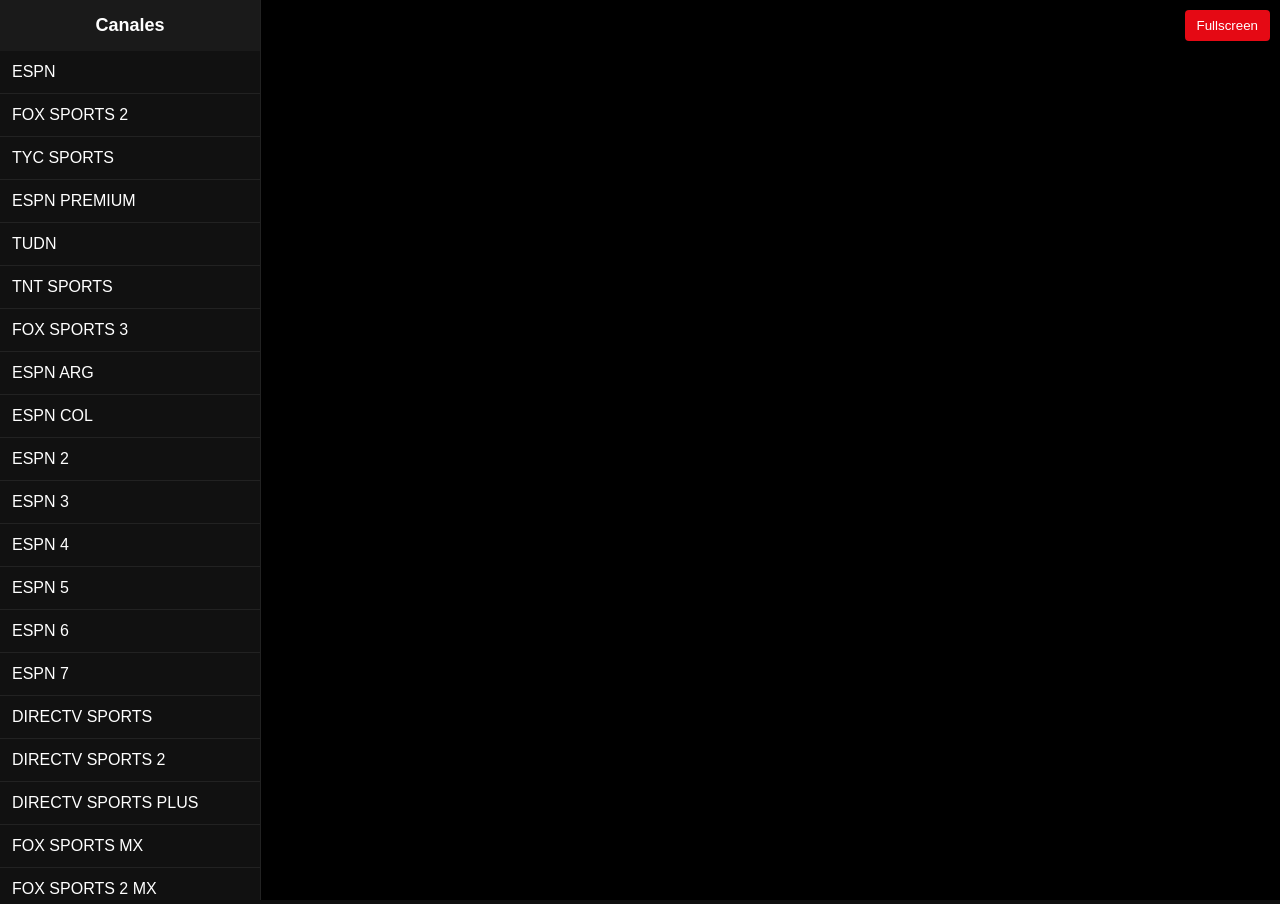
<file: index.html>
<!DOCTYPE html>
<html lang="es">
<head>
<meta charset="UTF-8">
<meta name="viewport" content="width=device-width, initial-scale=1.0">

<title>Sports TV</title>

<style>

body{
margin:0;
font-family:Arial;
background:#0f0f0f;
color:white;
overflow:hidden;
}

.container{
display:flex;
height:100vh;
}

.sidebar{
width:260px;
background:#111;
overflow-y:auto;
border-right:1px solid #222;
}

.sidebar h2{
text-align:center;
padding:15px;
background:#1a1a1a;
margin:0;
font-size:18px;
}

.channel{
padding:12px;
cursor:pointer;
border-bottom:1px solid #222;
transition:0.2s;
}

.channel:hover{
background:#222;
}

.player{
flex:1;
position:relative;
background:black;
}

iframe{
width:100%;
height:100%;
border:none;
}

.topbar{
position:absolute;
top:10px;
right:10px;
z-index:10;
}

button{
padding:8px 12px;
border:none;
background:#e50914;
color:white;
cursor:pointer;
border-radius:4px;
}

button:hover{
background:#b20710;
}

</style>
</head>

<body>

<div class="container">

<div class="sidebar">

<h2>Canales</h2>

<div class="channel" onclick="play('https://embed.ksdjugfsddeports.com/embed2/espn.html')">ESPN</div>
<div class="channel" onclick="play('https://embed.ksdjugfsddeports.com/embed2/foxsports2.html')">FOX SPORTS 2</div>
<div class="channel" onclick="play('https://embed.ksdjugfsddeports.com/embed2/tycsports.html')">TYC SPORTS</div>
<div class="channel" onclick="play('https://embed.ksdjugfsddeports.com/embed2/espnpremium.html')">ESPN PREMIUM</div>
<div class="channel" onclick="play('https://embed.ksdjugfsddeports.com/embed2/tudn.html')">TUDN</div>
<div class="channel" onclick="play('https://embed.ksdjugfsddeports.com/embed2/tntsports.html')">TNT SPORTS</div>
<div class="channel" onclick="play('https://embed.ksdjugfsddeports.com/embed2/foxsports3.html')">FOX SPORTS 3</div>

<div class="channel" onclick="play('https://embed.ksdjugfsddeports.com/embed2/espnar.html')">ESPN ARG</div>
<div class="channel" onclick="play('https://embed.ksdjugfsddeports.com/embed2/espncol.html')">ESPN COL</div>

<div class="channel" onclick="play('https://embed.ksdjugfsddeports.com/embed2/espn2.html')">ESPN 2</div>
<div class="channel" onclick="play('https://embed.ksdjugfsddeports.com/embed2/espn3.html')">ESPN 3</div>
<div class="channel" onclick="play('https://embed.ksdjugfsddeports.com/embed2/espn4.html')">ESPN 4</div>
<div class="channel" onclick="play('https://embed.ksdjugfsddeports.com/embed2/espn5.html')">ESPN 5</div>
<div class="channel" onclick="play('https://embed.ksdjugfsddeports.com/embed2/espn6.html')">ESPN 6</div>
<div class="channel" onclick="play('https://embed.ksdjugfsddeports.com/embed2/espn7.html')">ESPN 7</div>

<div class="channel" onclick="play('https://embed.ksdjugfsddeports.com/embed2/directvsports.html')">DIRECTV SPORTS</div>
<div class="channel" onclick="play('https://embed.ksdjugfsddeports.com/embed2/directvsports2.html')">DIRECTV SPORTS 2</div>
<div class="channel" onclick="play('https://embed.ksdjugfsddeports.com/embed2/directvsportsplus.html')">DIRECTV SPORTS PLUS</div>

<div class="channel" onclick="play('https://embed.ksdjugfsddeports.com/embed2/foxsportsmexico.html')">FOX SPORTS MX</div>
<div class="channel" onclick="play('https://embed.ksdjugfsddeports.com/embed2/foxsports2mexico.html')">FOX SPORTS 2 MX</div>
<div class="channel" onclick="play('https://embed.ksdjugfsddeports.com/embed2/foxsports3mexico.html')">FOX SPORTS 3 MX</div>

<div class="channel" onclick="play('https://embed.ksdjugfsddeports.com/embed2/espnmexico.html')">ESPN MX</div>
<div class="channel" onclick="play('https://embed.ksdjugfsddeports.com/embed2/espn2mexico.html')">ESPN 2 MX</div>
<div class="channel" onclick="play('https://embed.ksdjugfsddeports.com/embed2/espn3mexico.html')">ESPN 3 MX</div>
<div class="channel" onclick="play('https://embed.ksdjugfsddeports.com/embed2/espn4mexico.html')">ESPN 4 MX</div>
<div class="channel" onclick="play('https://embed.ksdjugfsddeports.com/embed2/espn5mexico.html')">ESPN 5 MX</div>

<div class="channel" onclick="play('https://embed.ksdjugfsddeports.com/embed2/liga1.html')">LIGA 1</div>
<div class="channel" onclick="play('https://embed.ksdjugfsddeports.com/embed2/liga1max.html')">LIGA 1 MAX</div>

<div class="channel" onclick="play('https://embed.ksdjugfsddeports.com/embed2/foxsportspremium.html')">FOX SPORTS PREMIUM</div>

<div class="channel" onclick="play('https://embed.ksdjugfsddeports.com/embed2/movistardeportes.html')">MOVISTAR DEPORTES</div>

<div class="channel" onclick="play('https://embed.ksdjugfsddeports.com/embed2/daznf1.html')">DAZN F1</div>
<div class="channel" onclick="play('https://embed.ksdjugfsddeports.com/embed2/daznlaliga.html')">DAZN LALIGA</div>

<div class="channel" onclick="play('https://embed.ksdjugfsddeports.com/embed2/movistarligadecampeones.html')">MOVISTAR CHAMPIONS</div>

<div class="channel" onclick="play('https://embed.ksdjugfsddeports.com/embed2/winsports.html')">WIN SPORTS</div>
<div class="channel" onclick="play('https://embed.ksdjugfsddeports.com/embed2/winsportsplus.html')">WIN SPORTS+</div>

<div class="channel" onclick="play('https://embed.ksdjugfsddeports.com/embed2/beinsportsxtra.html')">BEIN SPORTS XTRA</div>

<div class="channel" onclick="play('https://embed.ksdjugfsddeports.com/embed2/movistarlaliga.html')">MOVISTAR LALIGA</div>

<div class="channel" onclick="play('https://embed.ksdjugfsddeports.com/embed2/aztecadeportes.html')">AZTECA DEPORTES</div>

<div class="channel" onclick="play('https://embed.ksdjugfsddeports.com/embed2/tntsportschile.html')">TNT SPORTS CHILE</div>

<div class="channel" onclick="play('https://embed.ksdjugfsddeports.com/embed2/skysportsmexico.html')">SKY SPORTS MX</div>
<div class="channel" onclick="play('https://embed.ksdjugfsddeports.com/embed2/skysportsbundesliga.html')">SKY BUNDESLIGA</div>

</div>

<div class="player">

<div class="topbar">
<button onclick="fullscreen()">Fullscreen</button>
</div>

<iframe id="player"
src="https://embed.ksdjugfsddeports.com/embed2/espn.html"
allowfullscreen
allow="autoplay; encrypted-media">
</iframe>

</div>

</div>

<script>

function play(url){
document.getElementById("player").src=url;
}

function fullscreen(){
let iframe=document.getElementById("player");

if(iframe.requestFullscreen){
iframe.requestFullscreen();
}

}

</script>

</body>
</html>
</file>
